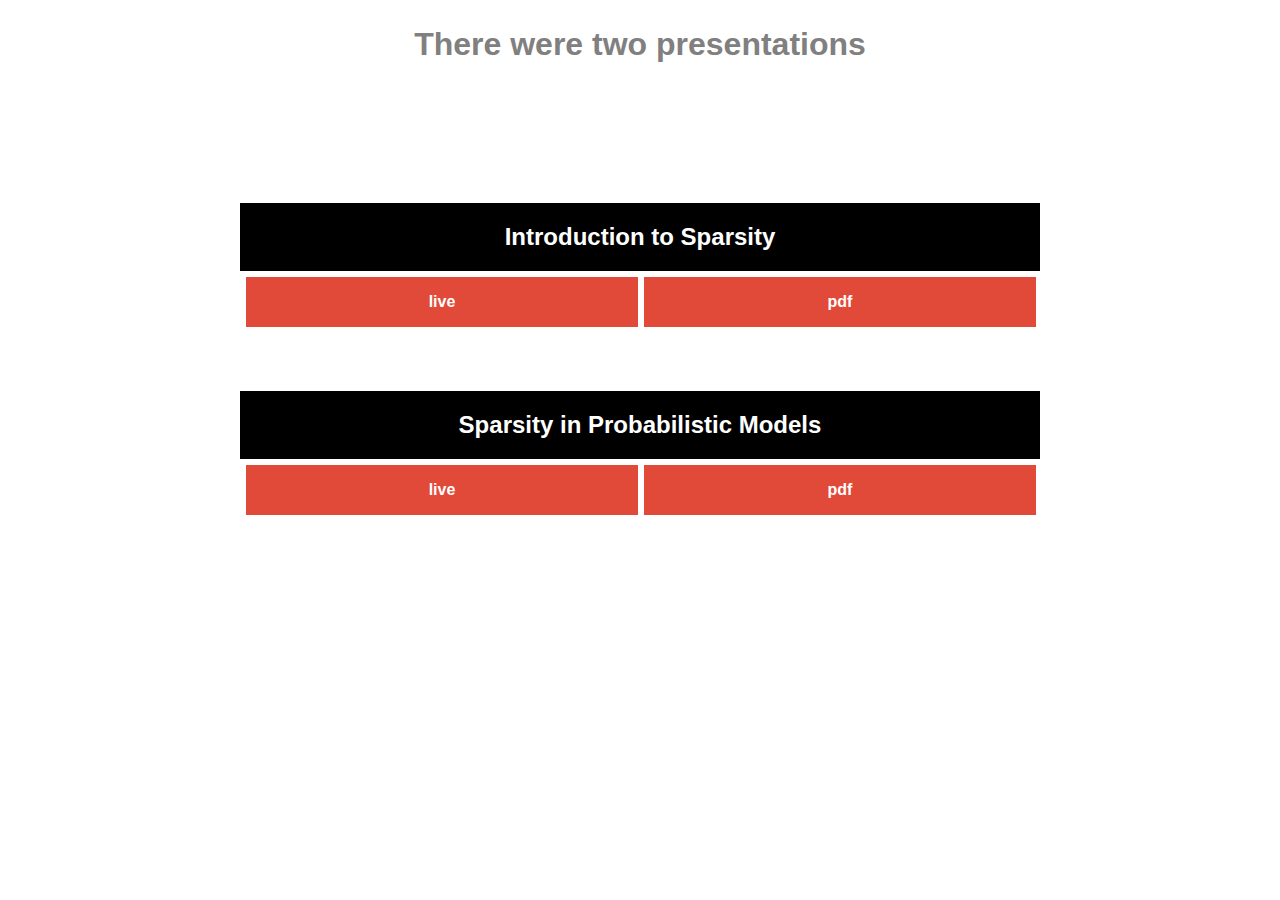
<file: index.html>
<html xmlns="http://www.w3.org/1999/xhtml" xmlns:svg="http://www.w3.org/2000/svg">
    <head>
        <title>Sparsity Presentations</title>
        <meta content="text/html; charset=UTF-8" http-equiv="content-type"/>
        <style type="text/css">
            html, body {margin:0; padding:0;}
            html {text-align: center; background: white; font-family: Arial;}
            h1,h2,h3,a {margin: 6px 0;}
            h1,h2,h3 {clear: both;}
            body {width: 800px;}
            h1,h2 {width:760px; padding: 20px;}
            body {display: inline-block;}
            h1 {color: gray; margin-bottom: 2em;}
            h2 {color: white; background: black; margin:0; margin-top: 120px;}
            a {display:inline-block; float: left; width: 360px; padding: 16px;}
            a {margin-left: 6px;}
            a:nth-child(4n+1) {margin-left:0;}
            a {background: rgb(225, 73, 56); color: white; text-decoration: none; font-weight: bold;}
            a.proj {min-height: 65px;}
            a:hover {background: rgb(255, 127, 0);}
      </style>
    </head>

    <body class="">
        <h1>There were two presentations</h1>
        <h2>Introduction to Sparsity</h2>
        <a href="presentation-1.html">live</a>
        <a href="presentation-1.pdf">pdf</a>
        <h2>Sparsity in Probabilistic Models</h2>
        <a href="presentation-2.html">live</a>
        <a href="presentation-2.pdf">pdf</a>

      <div xml:base="../common/histats.html"><script type="text/javascript">var _Hasync= _Hasync|| [];
_Hasync.push(['Histats.start', '1,1148852,4,0,0,0,00010000']);
_Hasync.push(['Histats.fasi', '1']);
_Hasync.push(['Histats.track_hits', '']);
(function() {
var hs = document.createElement('script'); hs.type = 'text/javascript'; hs.async = true;
hs.src = ('http://s10.histats.com/js15_as.js');
(document.getElementsByTagName('head')[0] || document.getElementsByTagName('body')[0]).appendChild(hs);
})();
    </script><noscript><a href="http://www.histats.com" target="_blank"><img src="http://sstatic1.histats.com/0.gif?1148852&amp;101" alt="free web tracker" border="0"></img></a></noscript>
      </div>

    </body>
</html>
</file>
